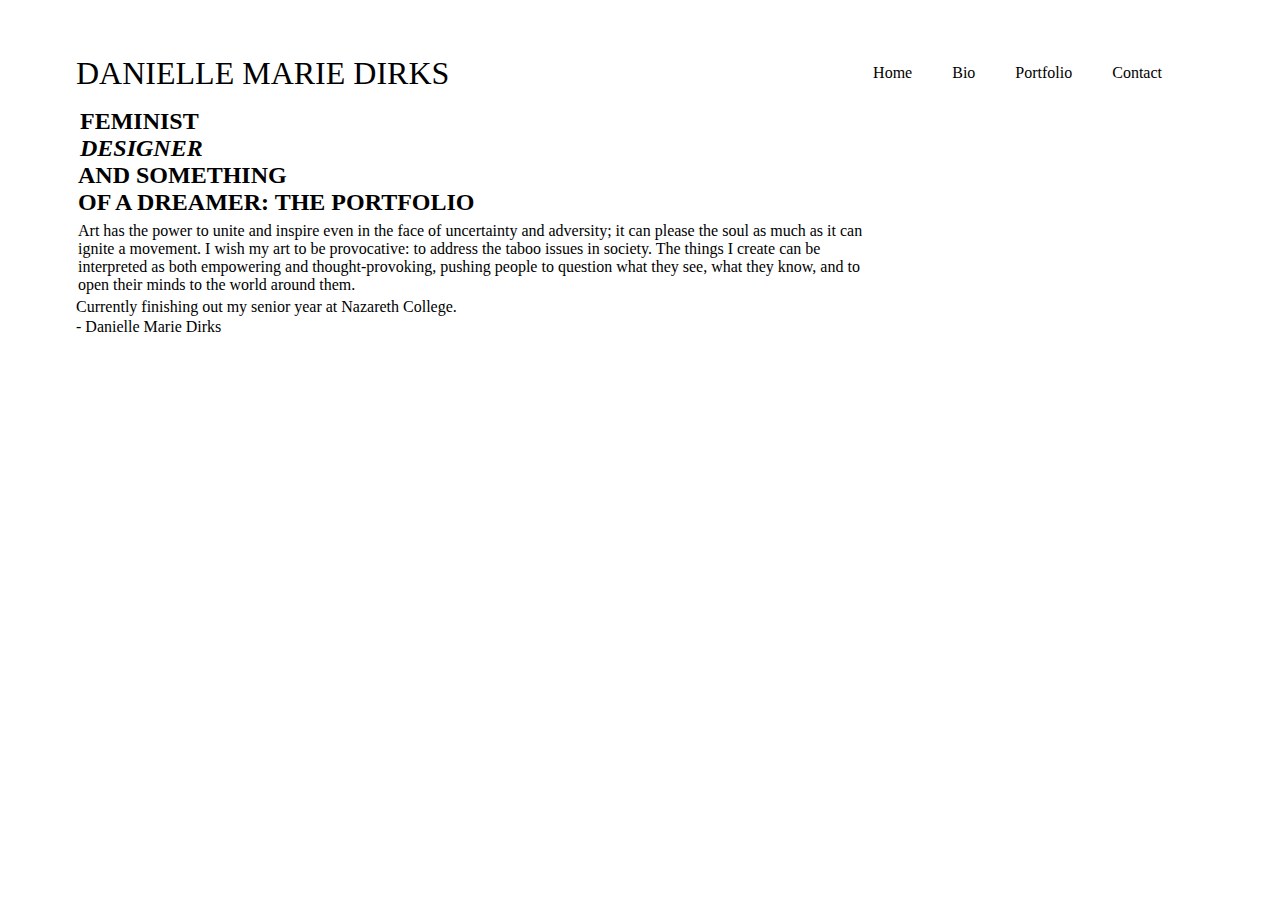
<file: Index.html>
<!DOCTYPE html>
<html lang="en">
    

<head>
    <title>Home - Danielle Dirks</title>
    <meta charset="utf-8">
    <link rel="stylesheet" type="text/css" href="Css/styles.css">
    <style>
        a {
            color: black;
            font-family: baskerville;
        }

        p {
            font-family: baskerville;
        }

        body {
            margin-left: 70px;
            margin-right: 90px;
            margin-top: 40px;
        }
    </style>
</head>

<body>
    <header>
        <a href="Index.html" class="name">DANIELLE MARIE DIRKS</a>
    

            <nav>
                <ul>
                    <li><a href="Index.html">Home</a></li>

                    <li><a href="Biography.html">Bio</a></li>

                    <li><a href="Portfolio.html">Portfolio</a></li>

                    <li><a href="Contact.html">Contact</a></li>

                </ul>
            </nav>
     
    </header>

    <main>
        <div class="container">
            <h2><strong>FEMINIST</strong><br><i>DESIGNER</i><br>AND SOMETHING<br>OF A DREAMER: THE PORTFOLIO</h2>
        </div>
        <div class="container">
        <p>Art has the power to unite and inspire even in the face of uncertainty and adversity; it can please the soul as much as it can ignite a movement. I wish my art to be provocative: to address the taboo issues in society. The things I create can be interpreted as both empowering and thought-provoking, pushing people to question what they see, what they know, and to open their minds to the world around them.</p></div>
        <p>Currently finishing out my senior year at Nazareth College.</p>
        <p id="signature">- Danielle Marie Dirks</p>

    </main>
    <footer>
    </footer>
</body>
</html>
</file>
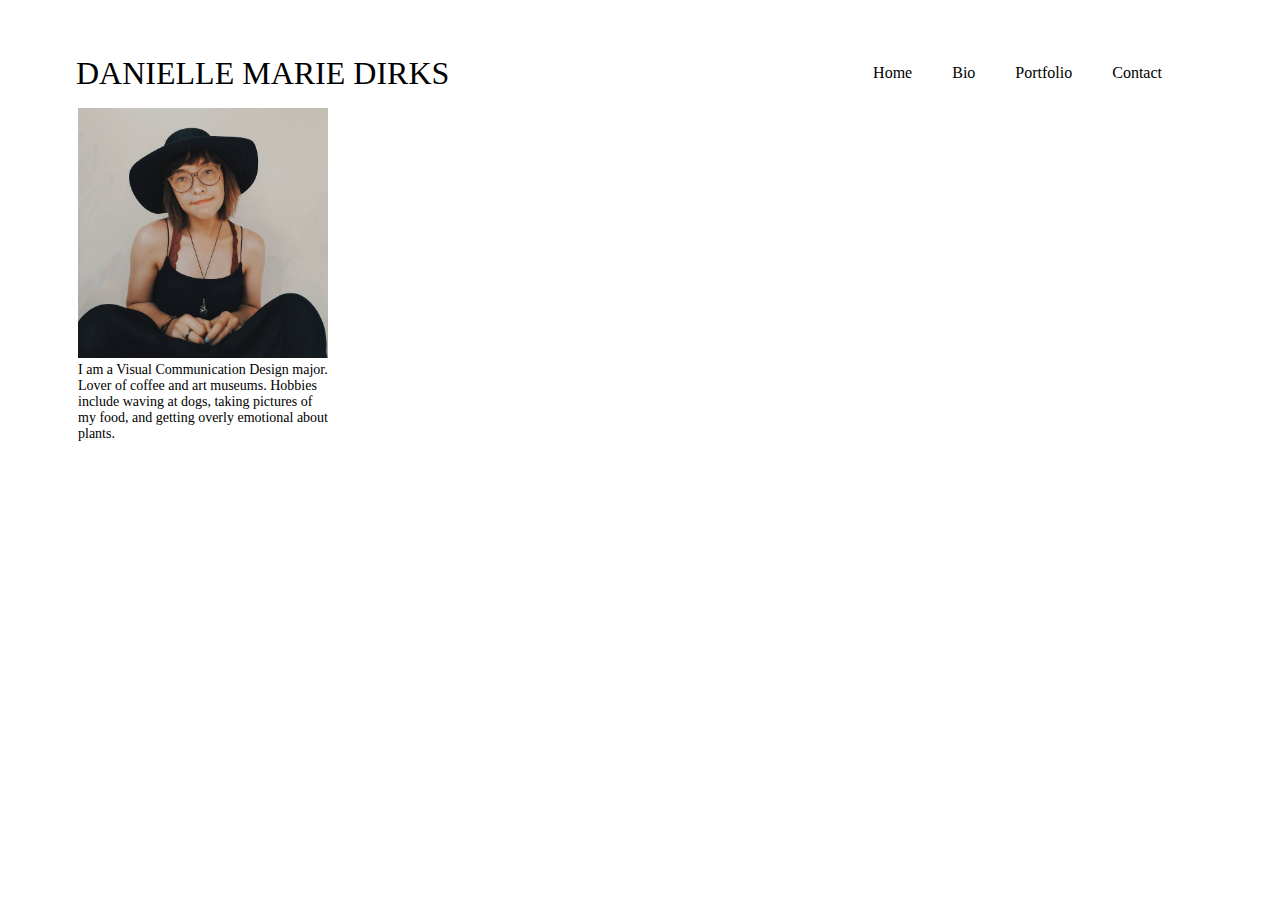
<file: Biography.html>
<!DOCTYPE html>
<html lang="en">
    

<head>
    <title>Bio - Danielle Dirks</title>
    <meta charset="utf-8">
    <link rel="stylesheet" type="text/css" href="Css/styles.css">
    <style>
        a {
            color: black;
            font-family: baskerville;
        }

        p {
            font-family: baskerville;
        }

        body {
            margin-left: 70px;
            margin-right: 90px;
            margin-top: 40px;
        }

        div {
            margin-right: 90px;
        }
    </style>
</head>

<body>
    <header>
        <a href="Index.html" class="name">DANIELLE MARIE DIRKS</a>

        <nav>
            <ul>
                <li><a href="Index.html">Home</a></li>

                <li><a href="Biography.html">Bio</a></li>

                <li><a href="Portfolio.html">Portfolio</a></li>

                <li><a href="Contact.html">Contact</a></li>

            </ul>
        </nav>
    </header>
    <main>
        <div class="borderstyle">

            <img id="bioimage" src="Images/39253361_1909764832413034_8983589497392332800_o.jpg" alt="Typography Diptych Part 1" height="250">

            <p id="bio">I am a Visual Communication Design major. Lover of coffee and art museums. Hobbies include waving at dogs, taking pictures of my food, and getting overly emotional about plants.</p>

        </div>
    </main>
    <footer>
    </footer>
</body>
</html>
</file>
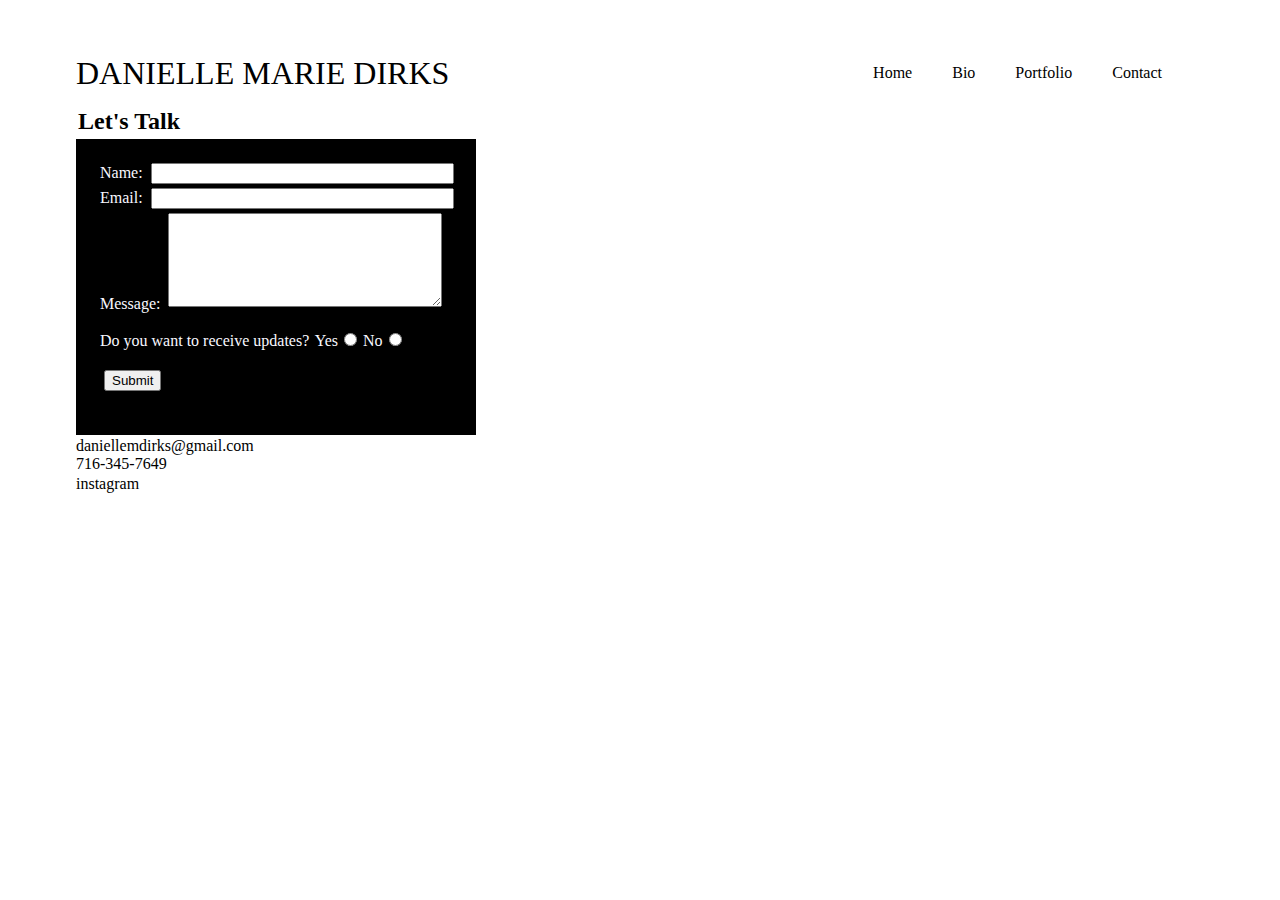
<file: Contact.html>
<!DOCTYPE html>
<html lang="en">
    

<head>
    <title>Contact - Danielle Dirks</title>
    <meta charset="utf-8">
    <link rel="stylesheet" type="text/css" href="Css/styles.css">
    <style>
        a {
            color: black;
            font-family: baskerville;
        }

        p {
            font-family: baskerville;
        }

        body {
            margin-left: 70px;
            margin-right: 90px;
            margin-top: 40px;
        }
    </style>
</head>

<body>
    <header>
        <a href="Index.html" class="name">DANIELLE MARIE DIRKS</a>

        <nav>
            <ul>
                <li><a href="Index.html">Home</a></li>

                <li><a href="Biography.html">Bio</a></li>

                <li><a href="Portfolio.html">Portfolio</a></li>

                <li><a href="Contact.html">Contact</a></li>

            </ul>
        </nav>
    </header>
    <main>
        <div class="container">
            <h2>Let's Talk</h2>
        </div>
        <div class="contactdiv">
            <form>
                <label for="name">Name:</label>
                <input type="text" name="name" id="name" style="padding-right: 120px"><br>
                <label for="email">Email:</label>
                <input type="text" name="email" id="email" style="padding-right: 120px"><br>
                <label for="message">Message:</label>
                <textarea name="message" id="message" style="padding-right: 94px; padding-bottom: 60px"></textarea><br><br>
                <label for="updates">Do you want to receive updates?</label>
                Yes <input type="radio" name="updates" id="updates" value="yes">
                No <input type="radio" name="updates" value="no">
                <br><br>
                <label></label>
                <input type="submit" name="Submit" value="Submit">

            </form>
        </div>

        <p>daniellemdirks@gmail.com<br>716-345-7649</p>
        <a href="https://www.instagram.com/thehazelspots/" target="_blank">instagram</a>
    </main>
    <footer>
    </footer>
</body>
</html>
</file>
<file: Css/styles.css>
* {
    box-sizing: border-box;
    margin: 2px;
}

div img {
    opacity: 1;
    transition: transform 0.5s, opacity 0.5s;
}

.portfolio img:hover {
    opacity: 0.4;
    transform: scale(1.05);
}

a:hover {
    color: darkgray;
}

a {
    /*    /*/
    transition: background-color.3s, color .3s;
    text-decoration: none;
    justify-content: flex-end;
}

.container {
    display: flex;
    flex-direction: row;
}

.container p {
    width: 800px;
}

.contactdiv {
    display: flex;
    width: 400px;
    background-color: #000000;
    padding-left: 20px;
    padding-top: 20px;
    padding-bottom: 40px;
    color: ghostwhite;
}

main {
    justify-content: center;
}

.name {
    /*
    justify-content: flex-start;
    align-items: baseline;
*/
    min-width: 380px;
    font-size: 32px;
    font-family: serif;
}

.borderstyle {
    display: flex;
    flex-direction: column;
    width: 250px;
    justify-content: center;
    /*    justify-content: flex-start;*/
    /*    border: 2px solid #000000;*/
    /*
    width: auto;
    height: 270px;
*/
}

#bioimage {
    /*
    margin-left: 10px;
    margin-top: 10px;
*/
    min-width: 250px;
    /*    height: auto;*/
    /*    display: flex;*/
    /*    flex-wrap: wrap;*/
}

#bio {
    width: 250px;
    font-family: serif;
    font-size: 14px
}

html {
    font-family: serif;
}

#signature p {
    font-family: cursive;
}

header {
    display: flex;
    align-items: center;
}

header nav {
    flex: 1;
}

header nav ul {
    display: flex;
    justify-content: flex-end;
}

header nav li {
    padding: 1em;
    list-style-type: none;
}

@media screen and (max-width: 40rem) {
    nav,
    div,
    .container,
    main,
    form,
    footer {
        flex-direction: column;
    }
    header {
        flex-direction: column;
        justify-content: center;
    }
}
</file>
